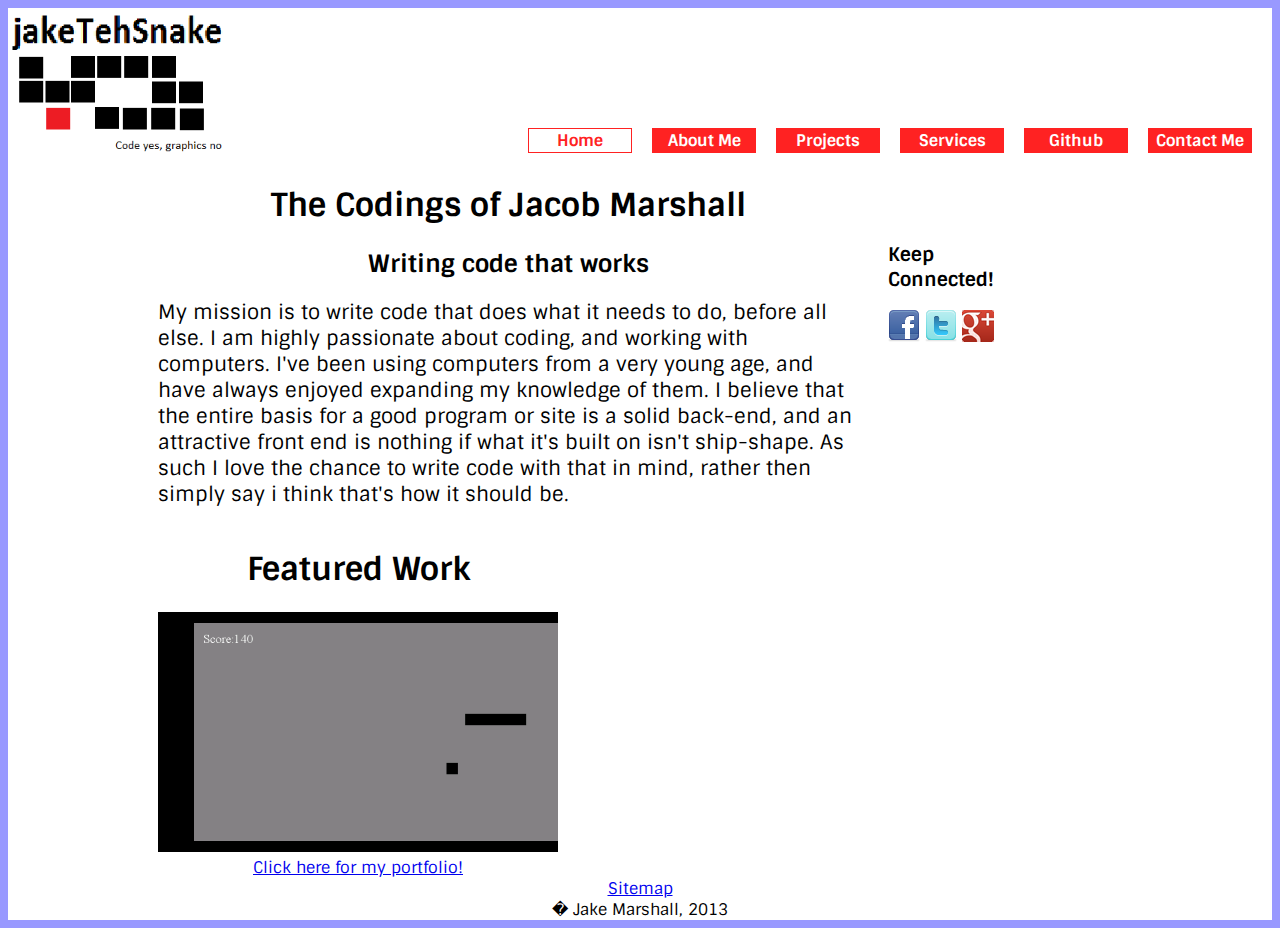
<file: index.html>
<!DOCTYPE html>
<!-- 
File: index.html
Author: Jake Marshall
Site: Jake's Portfolio
Description: The index/home page of the site
 -->
<html>
<head>
<meta charset="ISO-8859-1">
<title>Jake's Portfolio</title>
<link href='http://fonts.googleapis.com/css?family=Sintony' rel='stylesheet' type='text/css'>
<link rel="stylesheet" type="text/css" href="css/style.css">
<script src="js\mobile_redirect.js"></script>
</head>
<body>
	<!-- wrapper div -->
	<div id="container">
		<!-- wrapper for the header -->
		<div id="header">
			<div id="logo">
				<!-- div containing the logo -->
				<img src="img/logo.png" title="It's ugly, but it works!">
			</div>
			<!-- div containing navbar -->
			<div id="nav">
				<table>
					<tr>
						<td class="navCurrent">Home</td>
						<td class="navLink"><a href="about.html?fullsite">About Me</a></td>
						<td class="navLink"><a href="projects.html?fullsite">Projects</a></td>
						<td class="navLink"><a href="services.html?fullsite">Services</a></td>
						<td class="navLink"><a href="https://github.com/DragonJTS"
							target="_blank">Github</a></td>
						<td class="navLink"><a href="contact.html?fullsite">Contact Me</a></td>
					</tr>
				</table>
			</div>
		</div>
		<!-- wrapper for the content -->
		<div id="content">
			<!-- div containing text -->
			<div id="text">
				<h1>The Codings of Jacob Marshall</h1>
				<h2>Writing code that works</h2>
				<p>My mission is to write code that does what it needs to do,
					before all else. I am highly passionate about coding, and working
					with computers. I've been using computers from a very young age,
					and have always enjoyed expanding my knowledge of them. I believe
					that the entire basis for a good program or site is a solid
					back-end, and an attractive front end is nothing if what it's built
					on isn't ship-shape. As such I love the chance to write code with
					that in mind, rather then simply say i think that's how it should
					be.</p>
			</div>
			<!-- div containing social media links -->
			<div id="socialMedia">
				<h3>Keep Connected!</h3>
				<a href="https://www.facebook.com/DragonJTS"><img
					src="img/facebook_icon.png"></a> <a
					href="https://twitter.com/dragonjts"><img
					src="img/twitter_icon.png"></a> <a
					href="https://plus.google.com/u/0/100738580402055040836/posts"><img
					src="img/google+_icon.png"></a>
			</div>
			<!-- div containing "view more work" button, and screenshot slideshow -->
			<div id="work">
				<h1>Featured Work</h1>
				<a href="javascript:openLink()"><img src=" img/screenshot1.png"
					id="slideviewer"></a>
				<script src="js\slideshow.js"></script>
				<br> <a href="projects.html">Click here for my portfolio!</a>
			</div>
		</div>
	</div>
	<!-- div containing footer, outside wrapper to put it below everything -->
	<div id="footer">
		<script src="js\footer.js"></script>
	</div>
</body>
</html>
</file>
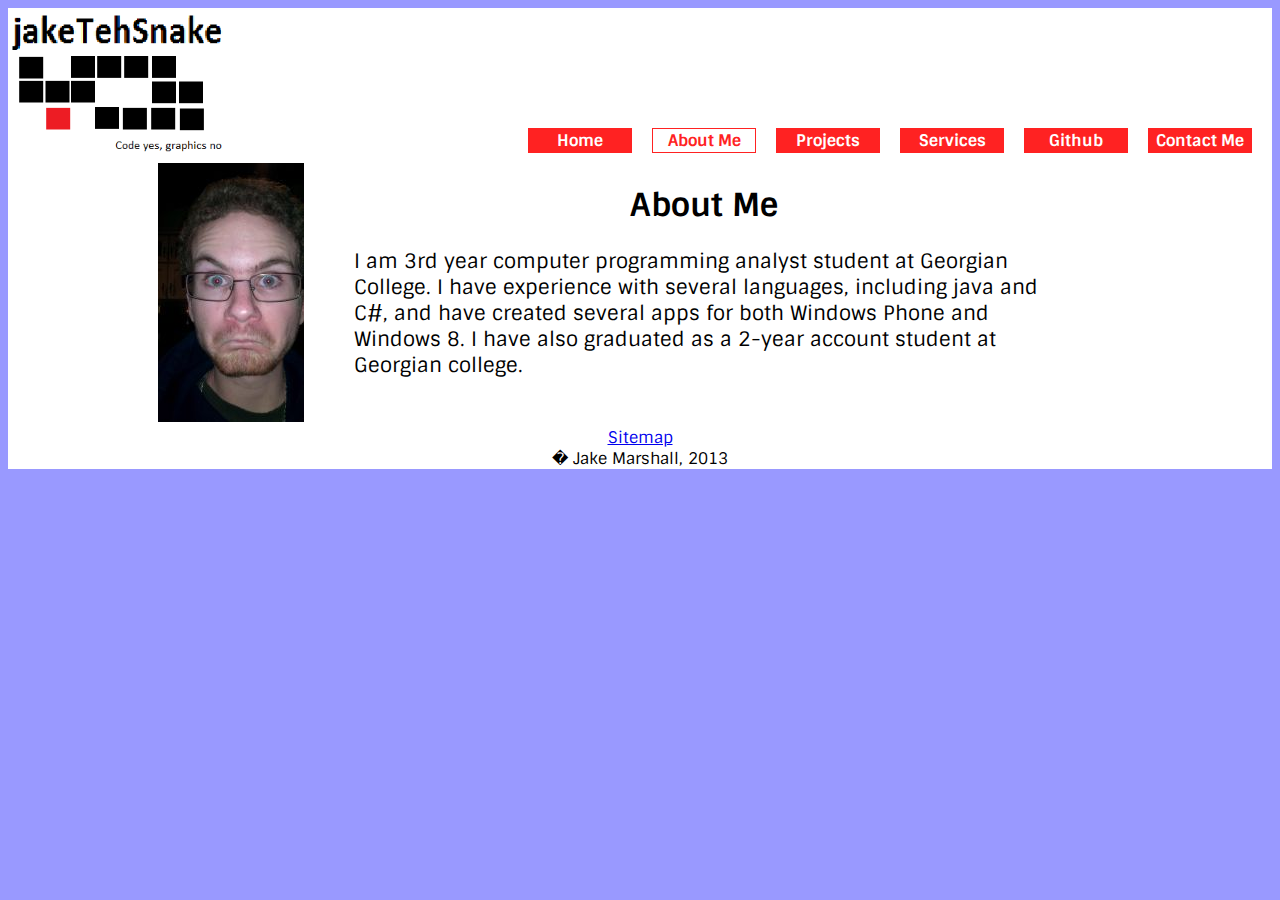
<file: about.html>
<!DOCTYPE html>
<!-- 
File: about.html
Author: Jake Marshall
Site: Jake's Portfolio
Description: Information about the author
 -->
<html>
<head>
<meta charset="ISO-8859-1">
<title>About Me</title>
<link href='http://fonts.googleapis.com/css?family=Sintony' rel='stylesheet' type='text/css'>
<link rel="stylesheet" type="text/css" href="css/style.css">
<script src="js\mobile_redirect.js"></script>
</head>
<body>
	<!-- wrapper div -->
	<div id="container">
		<!-- wrapper for the header -->
		<div id="header">
			<div id="logo">
				<!-- div containing the logo -->
				<img src="img/logo.png" title="It's ugly, but it works!">
			</div>
			<!-- div containing navbar -->
			<div id="nav">
				<table>
					<tr>
						<td class="navLink"><a href="index.html?fullsite">Home</a></td>
						<td class="navCurrent">About Me</td>
						<td class="navLink"><a href="projects.html?fullsite">Projects</a></td>
						<td class="navLink"><a href="services.html?fullsite">Services</a></td>
						<td class="navLink"><a href="https://github.com/DragonJTS"
							target="_blank">Github</a></td>
						<td class="navLink"><a href="contact.html?fullsite">Contact Me</a></td>
					</tr>
				</table>
			</div>
		</div>
		<!-- wrapper for the content -->
		<div id="content">
			<!-- div containing an image of me -->
			<div id="selfImage">
				<img src="img/me.jpg" title="Looking Good!">
			</div>
			<!-- div containing a bio -->
			<div id="text">
				<H1>About Me</H1>
				<p>I am 3rd year computer programming analyst student at
					Georgian College. I have experience with several languages,
					including java and C#, and have created several apps for both
					Windows Phone and Windows 8. I have also graduated as a 2-year
					account student at Georgian college.</p>
			</div>
		</div>
	</div>
	<!-- div containing footer, outside wrapper to put it below everything -->
	<div id="footer">
		<script src="js\footer.js"></script>
	</div>
</body>
</html>
</file>
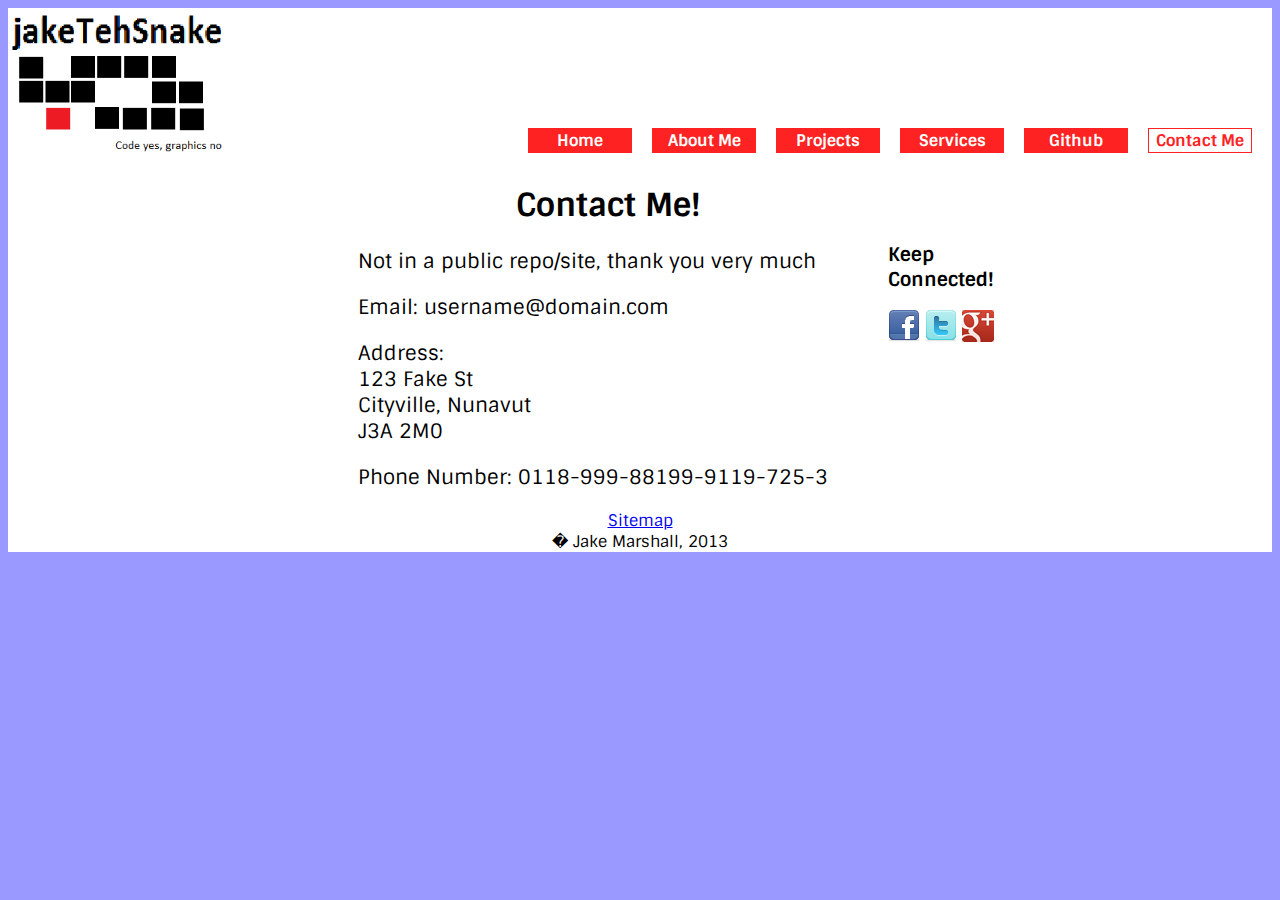
<file: contact.html>
<!DOCTYPE html>
<!-- 
File: contact.html
Author: Jake Marshall
Site: Jake's Portfolio
Description: Contact info
 -->
<html>
<head>
<meta charset="ISO-8859-1">
<title>Contact me</title>
<link href='http://fonts.googleapis.com/css?family=Sintony' rel='stylesheet' type='text/css'>
<link rel="stylesheet" type="text/css" href="css/style.css">
<script src="js\mobile_redirect.js"></script>
</head>
<body>
	<!-- wrapper div -->
	<div id="container">
		<!-- wrapper for header -->
		<div id="header">
			<div id="logo">
				<!-- div containing the logo -->
				<img src="img/logo.png" title="It's ugly, but it works!">
			</div>
			<!-- div containing navbar -->
			<div id="nav">
				<table>
					<tr>
						<td class="navLink"><a href="index.html?fullsite">Home</a></td>
						<td class="navLink"><a href="about.html?fullsite">About Me</a></td>
						<td class="navLink"><a href="projects.html?fullsite">Projects</a></td>
						<td class="navLink"><a href="services.html?fullsite">Services</a></td>
						<td class="navLink"><a href="https://github.com/DragonJTS"
							target="_blank">Github</a></td>
						<td class="navCurrent">Contact Me</td>
					</tr>
				</table>
			</div>
		</div>
		<!-- div containing content -->
		<div id="content">
			<!-- div containing contact info -->
			<div id="contact">
				<H1>Contact Me!</H1>
				<p>Not in a public repo/site, thank you very much</p>
				<p>Email: username@domain.com</p>
				<p>
					Address: <br>123 Fake St <br>Cityville, Nunavut <br>J3A
					2M0
				</p>
				<p>Phone Number: 0118-999-88199-9119-725-3</p>
			</div>
			<!-- div containing social media links -->
			<div id="socialMedia">
				<h3>Keep Connected!</h3>
				<a href="https://www.facebook.com/DragonJTS"><img
					src="img/facebook_icon.png"></a> <a
					href="https://twitter.com/dragonjts"><img
					src="img/twitter_icon.png"></a> <a
					href="https://plus.google.com/u/0/100738580402055040836/posts"><img
					src="img/google+_icon.png"></a>
			</div>
		</div>
	</div>
	<!-- div containing footer, outside wrapper to put it below everything -->
	<div id="footer">
		<script src="js\footer.js"></script>
	</div>
</body>
</html>
</file>
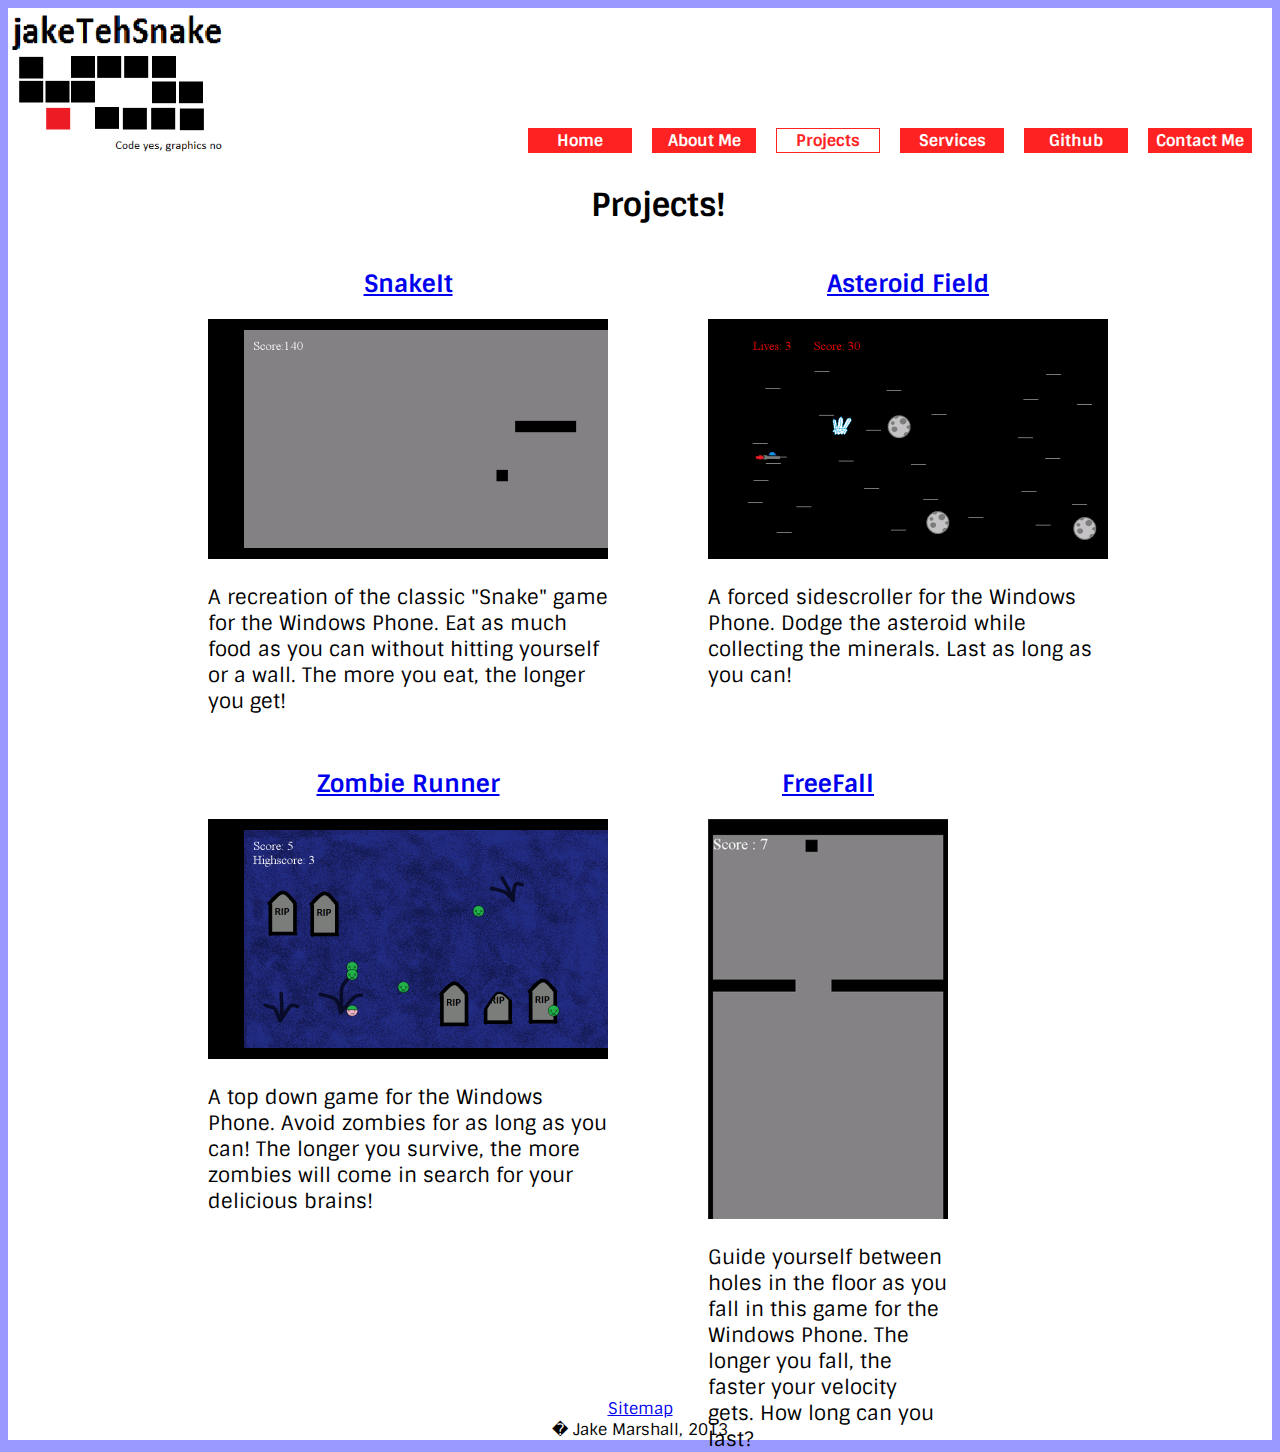
<file: projects.html>
<!DOCTYPE html>
<!-- 
File: projects.html
Author: Jake Marshall
Site: Jake's Portfolio
Description: Information on my projects
 -->
<html>
<head>
<meta charset="ISO-8859-1">
<title>Projects</title>
<link href='http://fonts.googleapis.com/css?family=Sintony' rel='stylesheet' type='text/css'>
<link rel="stylesheet" type="text/css" href="css/style.css">
<script src="js\mobile_redirect.js"></script>
</head>
<body>
	<!-- wrapper div -->
	<div id="container">
		<!-- wrapper for header -->
		<div id="header">
			<div id="logo">
				<!-- div containing the logo -->
				<img src="img/logo.png" title="It's ugly, but it works!">
			</div>
			<!-- div containing navbar -->
			<div id="nav">
				<table>
					<tr>
						<td class="navLink"><a href="index.html?fullsite">Home</a></td>
						<td class="navLink"><a href="about.html?fullsite">About Me</a></td>
						<td class="navCurrent">Projects</td>
						<td class="navLink"><a href="services.html?fullsite">Services</a></td>
						<td class="navLink"><a href="https://github.com/DragonJTS"
							target="_blank">Github</a></td>
						<td class="navLink"><a href="contact.html?fullsite">Contact Me</a></td>
					</tr>
				</table>
			</div>
		</div>
		<!-- wrapper for the content -->
		<div id="content">
			<h1>Projects!</h1>
			<!-- subdivs containing a project's title, screenshot, and description (with link) -->
			<div class="horizontalPhoneProject">
				<a
					href="http://www.windowsphone.com/en-us/store/app/snakeit/d829cac5-9e8a-4245-9ebd-0d3cc3b06bc7"><h2>SnakeIt</h2>
					<img src="img/screenshot1.png" title="SnakeIt" class="horizontalPhone"></a>
				<p>A recreation of the classic "Snake" game for the Windows
					Phone. Eat as much food as you can without hitting yourself or a
					wall. The more you eat, the longer you get!</p>
			</div>
			<div class="horizontalPhoneProject">
				<a
					href="http://www.windowsphone.com/en-us/store/app/asteroid-field/a33ee253-4561-4a3a-bf4a-de68bdded002"><h2>Asteroid
						Field</h2> <img src="img/screenshot2.png" title="Asteroid Field" class="horizontalPhone"></a>
				<p>A forced sidescroller for the Windows Phone. Dodge the
					asteroid while collecting the minerals. Last as long as you can!</p>
			</div>
			<div class="horizontalPhoneProject">
				<a
					href="http://www.windowsphone.com/en-us/store/app/zombie-runner/2519d89c-8e74-4597-8047-9081b69c03c7"><h2>Zombie
						Runner</h2> <img src="img/screenshot3.png" title="Zombie Runner" class="horizontalPhone"></a>
				<p>A top down game for the Windows Phone. Avoid zombies for as
					long as you can! The longer you survive, the more zombies will come
					in search for your delicious brains!</p>
			</div>
			<div class="verticalPhoneProject">
				<a
					href="http://www.windowsphone.com/en-us/store/app/freefall/70c8ee3b-e95a-42de-8669-367eddc62a08"><h2>FreeFall</h2>
					<img src="img/screenshot4.png" title="FreeFall" class="verticalPhone"></a>
				<p>Guide yourself between holes in the floor as you fall in this game for the Windows Phone. The
					longer you fall, the faster your velocity gets. How long can you
					last?</p>
			</div>
		</div>
	</div>
	<!-- div containing footer, outside wrapper to put it below everything -->
	<div id="footer">
		<script src="js\footer.js"></script>
	</div>
</body>
</html>
</file>
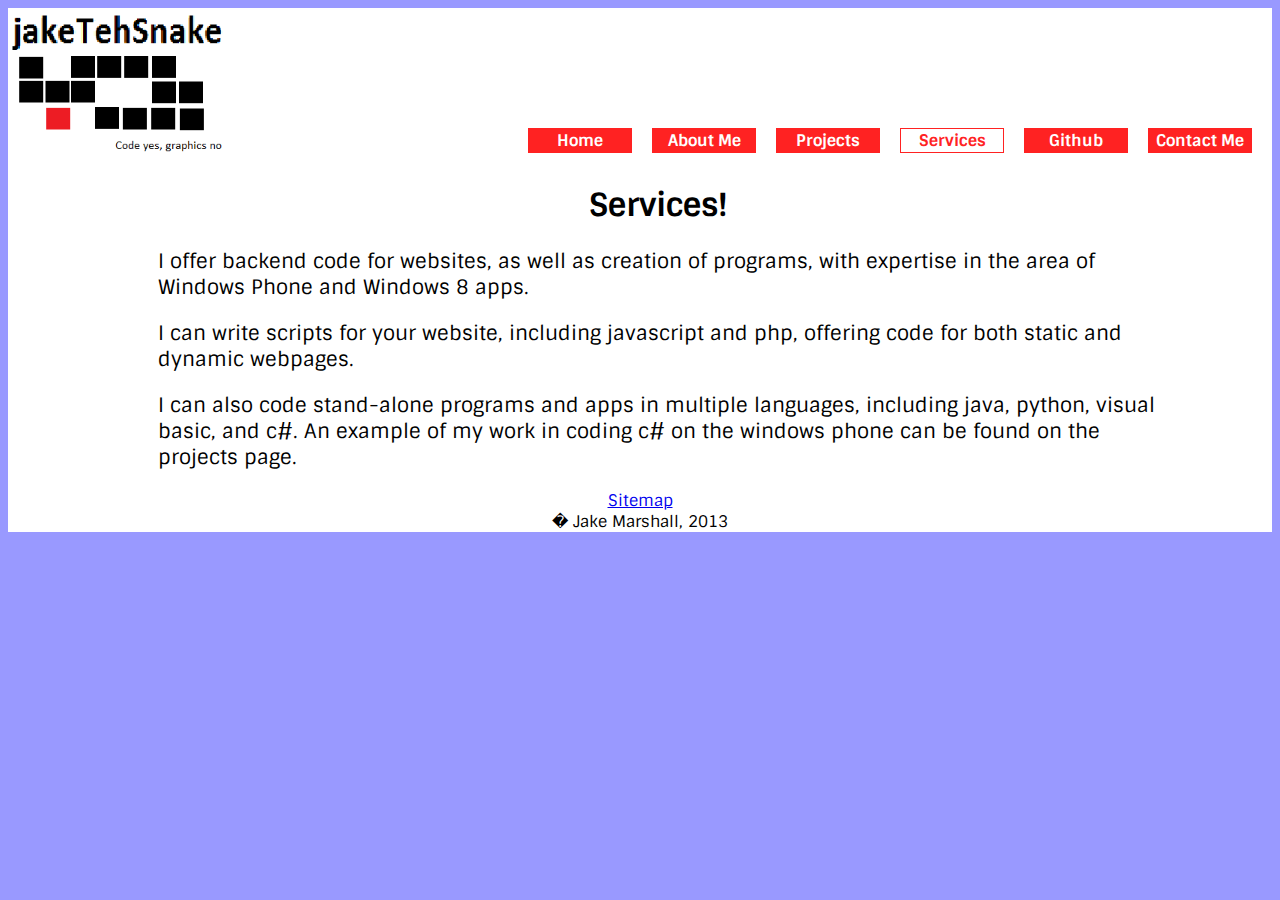
<file: services.html>
<!DOCTYPE html>
<!-- 
File: services.html
Author: Jake Marshall
Site: Jake's Portfolio
Description: Listing of services
 -->
<html>
<head>
<meta charset="ISO-8859-1">
<title>Services</title>
<link href='http://fonts.googleapis.com/css?family=Sintony' rel='stylesheet' type='text/css'>
<link rel="stylesheet" type="text/css" href="css/style.css">
<script src="js\mobile_redirect.js"></script>
</head>
<body>
	<!-- wrapper div -->
	<div id="container">
		<!-- wrapper for header -->
		<div id="header">
			<div id="logo">
				<!-- div containing the logo -->
				<img src="img/logo.png" title="It's ugly, but it works!">
			</div>
			<!-- div containing navbar -->
			<div id="nav">
				<table>
					<tr>
						<td class="navLink"><a href="index.html?fullsite">Home</a></td>
						<td class="navLink"><a href="about.html?fullsite">About Me</a></td>
						<td class="navLink"><a href="projects.html?fullsite">Projects</a></td>
						<td class="navCurrent">Services</td>
						<td class="navLink"><a href="https://github.com/DragonJTS"
							target="_blank">Github</a></td>
						<td class="navLink"><a href="contact.html?fullsite">Contact Me</a></td>
					</tr>
				</table>
			</div>
		</div>
		<!-- div containing content -->
		<div id="content">
			<h1>Services!</h1>
			<p>I offer backend code for websites, as well as creation of
				programs, with expertise in the area of Windows Phone and Windows 8
				apps.</p>
			<p>I can write scripts for your website, including javascript and
				php, offering code for both static and dynamic webpages.</p>
			<p>I can also code stand-alone programs and apps in multiple
				languages, including java, python, visual basic, and c#. An example
				of my work in coding c# on the windows phone can be found on the
				projects page.</p>
		</div>
	</div>
	<!-- div containing footer, outside wrapper to put it below everything -->
	<div id="footer">
		<script src="js\footer.js"></script>
	</div>
</body>
</html>
</file>
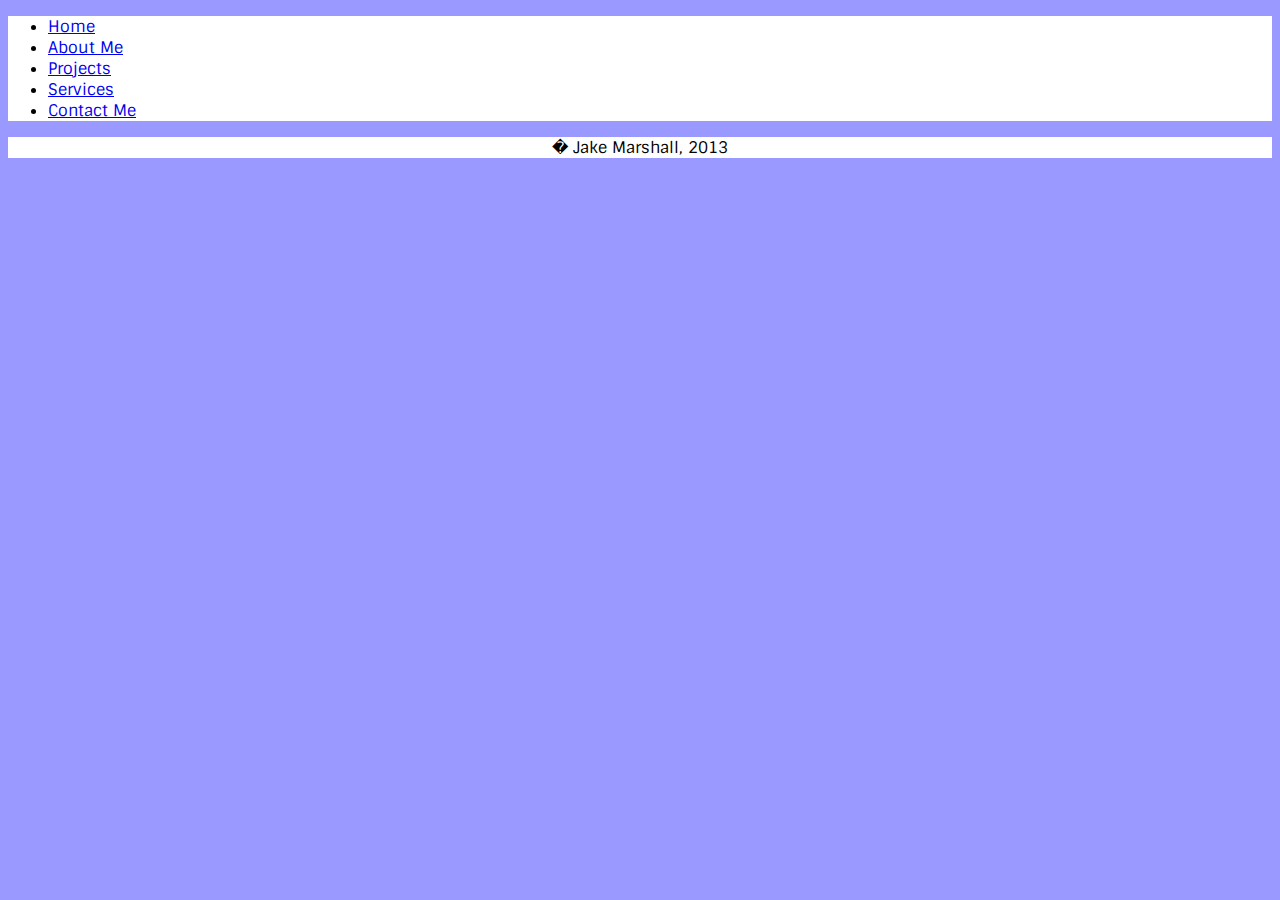
<file: sitemap.html>
<!DOCTYPE html>
<!--
File: sitemap.html
Author: Jake Marshall
Site: Jake's Portfolio
Description: The sitemap
-->
<html>
<head>
<meta charset="ISO-8859-1">
<title>Site Map</title>
<link href='http://fonts.googleapis.com/css?family=Sintony' rel='stylesheet' type='text/css'>
<link rel="stylesheet" type="text/css" href="css/style.css">
<script src="js\mobile_redirect.js"></script>
</head>
<body>
	<div>
		<ul>
			<li><a href="index.html?fullsite">Home</a></li>
			<li><a href="about.html?fullsite">About Me</a></li>
			<li><a href="projects.html?fullsite">Projects</a></li>
			<li><a href="services.html?fullsite">Services</a></li>
			<li><a href="contact.html?fullsite">Contact Me</a></li>
		</ul>
	</div>
	<!-- div containing footer, outside wrapper to put it below everything -->
	<div id="footer">
		<script src="js\footer.js"></script>
	</div>
</body>
</html>
</file>
<file: css/style.css>
@CHARSET "ISO-8859-1";
/*
File: style.css
Author: Jake Marshall
Site: Jake's Portfolio
Description: The site's style sheet
*/

/*Set page defaults*/
body {
	background-color: #9999FF;
	font-family: 'Sintony', serif;
}
/*
-
Divs - positioning and colouring
-
*/
div {
	background-color: #FFFFFF;
}

#container {
	float: left
}

#header {
	float: left;
	width: 100%;
}

#content {
	float: left;
	width: 1000px;
	margin-left: 150px;
}

#footer {
	text-align: center;
	margin:0 auto;
}

#logo {
	width: 225px;
	float: left;
}

#nav {
	float: right;
	margin-top: 120px;
}

#text {
	width: 700px;
	float: left;
}

#work {
	width: 400px;
	text-align: center;
	float: left;
}

#socialMedia {
	width: 150px;
	float: left;
	margin: 60px 0 0 30px;
}

#selfImage {
	width: 146px;
	float: left;
	margin-right: 50px;
}

.horizontalPhoneProject {
	width: 400px;
	height: 500px;
	margin: 0 50px 0 50px;
	float: left;
}

.verticalPhoneProject {
	width: 240px;
	height: 650px;
	margin: 0 50px 0 50px;
	float: left;
}

#contact {
	margin-left: 200px;
	width: 500px;
	float: left;
	width: 500px;
}

/*
-
Navbar appearance
-
*/
table {
	border-spacing: 20px 0;
}

td {
	text-align: center;
	font-weight: bold;
	height: 20px;
	width: 100px;
	height: 20px;
	border-style: solid;
	border-width: 1px;
}

.navCurrent {
	background-color: #FFFFFF;
	color: #FF2222;
}

.navLink {
	background-color: #FF2222;
	color: #FF2222;
}

.navLink a:link {
	color: #FFFFFF;
	text-decoration: none;
}

.navLink a:visited {
	color: #FFFFFF;
	text-decoration: none;
}

/*
-
Content text
-
*/
#content h1 {
	text-align: center;
}

#content h2 {
	text-align: center;
}

#content p {
	font-size: 20px;
}

ul {
	text-alignment: center;
}

/*
-
Images
-
*/
#logo img {
	width: 225px;
	height: 150px;
}

#work img {
	width: 400px;
	height: 240px;
}

.horizontalPhone {
	width: 400px;
	height: 240px;
}

.verticalPhone {
	width: 240px;
	height: 400px;
}
</file>
